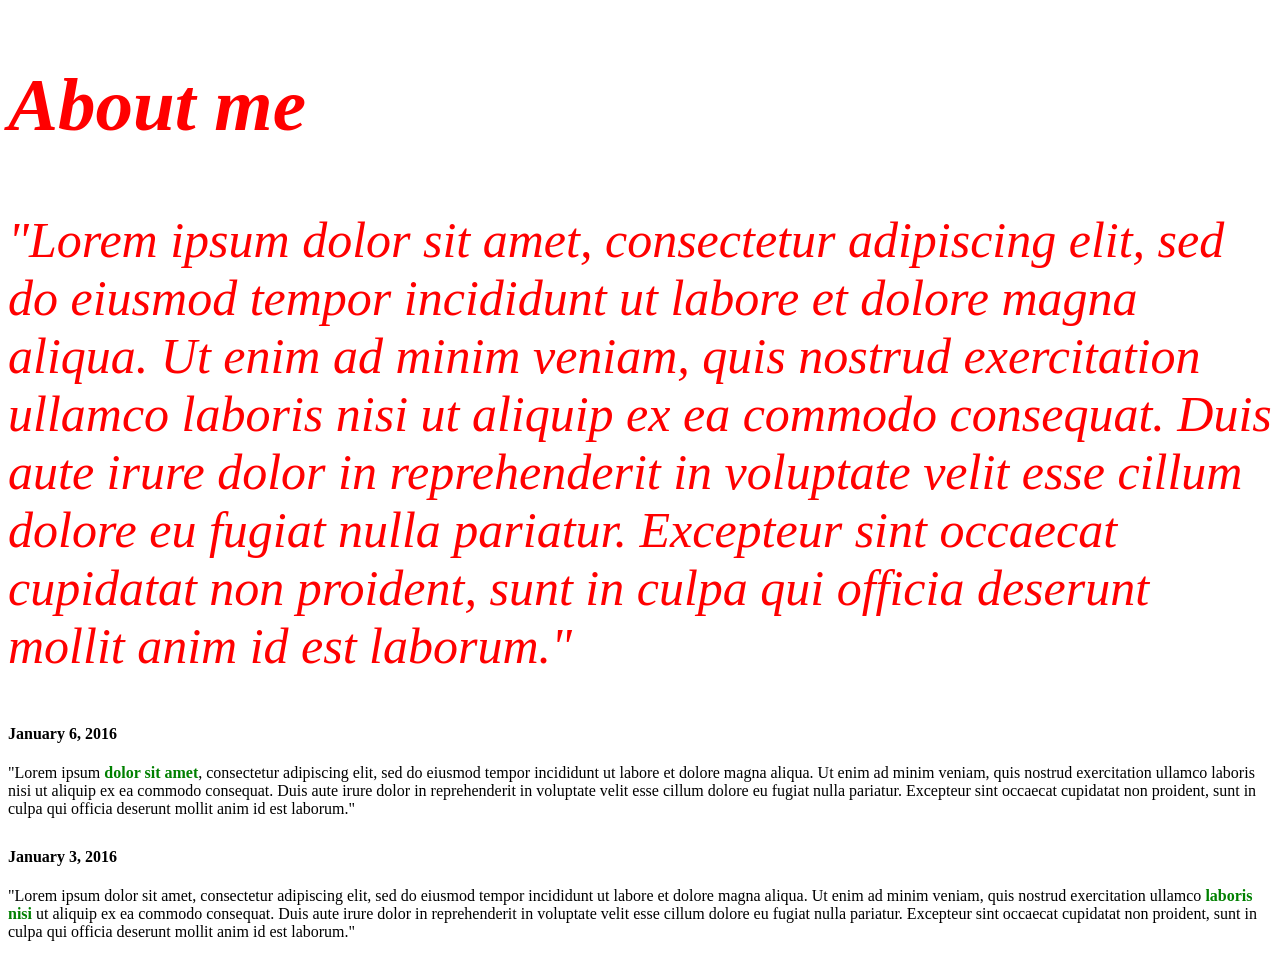
<file: index.html>
<!DOCTYPE html>
<html>

  <head>
    <title>Our Blog</title>
    <link href="css/styles.css" rel="stylesheet" type="text/css" media="all">
  </head>
  <body>

    <div class="about">
      <h2>About me</h2>
      <p>"Lorem ipsum dolor sit amet, consectetur adipiscing elit, sed do eiusmod tempor incididunt ut labore et dolore magna aliqua. Ut enim ad minim veniam, quis nostrud exercitation ullamco laboris nisi ut aliquip ex ea commodo consequat. Duis aute irure dolor in reprehenderit in voluptate velit esse cillum dolore eu fugiat nulla pariatur. Excepteur sint occaecat cupidatat non proident, sunt in culpa qui officia deserunt mollit anim id est laborum."</p>
    </div>

    <div class= "posts">
      <h4>January 6, 2016</h4>
      <p>"Lorem ipsum <span class ="important">dolor sit amet</span>, consectetur adipiscing elit, sed do eiusmod tempor incididunt ut labore et dolore magna aliqua. Ut enim ad minim veniam, quis nostrud exercitation ullamco laboris nisi ut aliquip ex ea commodo consequat. Duis aute irure dolor in reprehenderit in voluptate velit esse cillum dolore eu fugiat nulla pariatur. Excepteur sint occaecat cupidatat non proident, sunt in culpa qui officia deserunt mollit anim id est laborum."</p>
    </div>
    <div class= "posts">
      <h4>January 3, 2016</h4>
      <p>"Lorem ipsum dolor sit amet, consectetur adipiscing elit, sed do eiusmod tempor incididunt ut labore et dolore magna aliqua. Ut enim ad minim veniam, quis nostrud exercitation ullamco <span class ="important">laboris nisi </span>ut aliquip ex ea commodo consequat. Duis aute irure dolor in reprehenderit in voluptate velit esse cillum dolore eu fugiat nulla pariatur. Excepteur sint occaecat cupidatat non proident, sunt in culpa qui officia deserunt mollit anim id est laborum."</p>
    </div>
  </body>
</html>
</file>
<file: css/styles.css>
div.about {
  color: red;
  font-style: italic;
  font-size: 50px;
}
span.important {
  font-weight: bold;
  color:green;
}
.posts{
  margin-top: 30px;
  margin-bottom: 30px;
}
</file>
